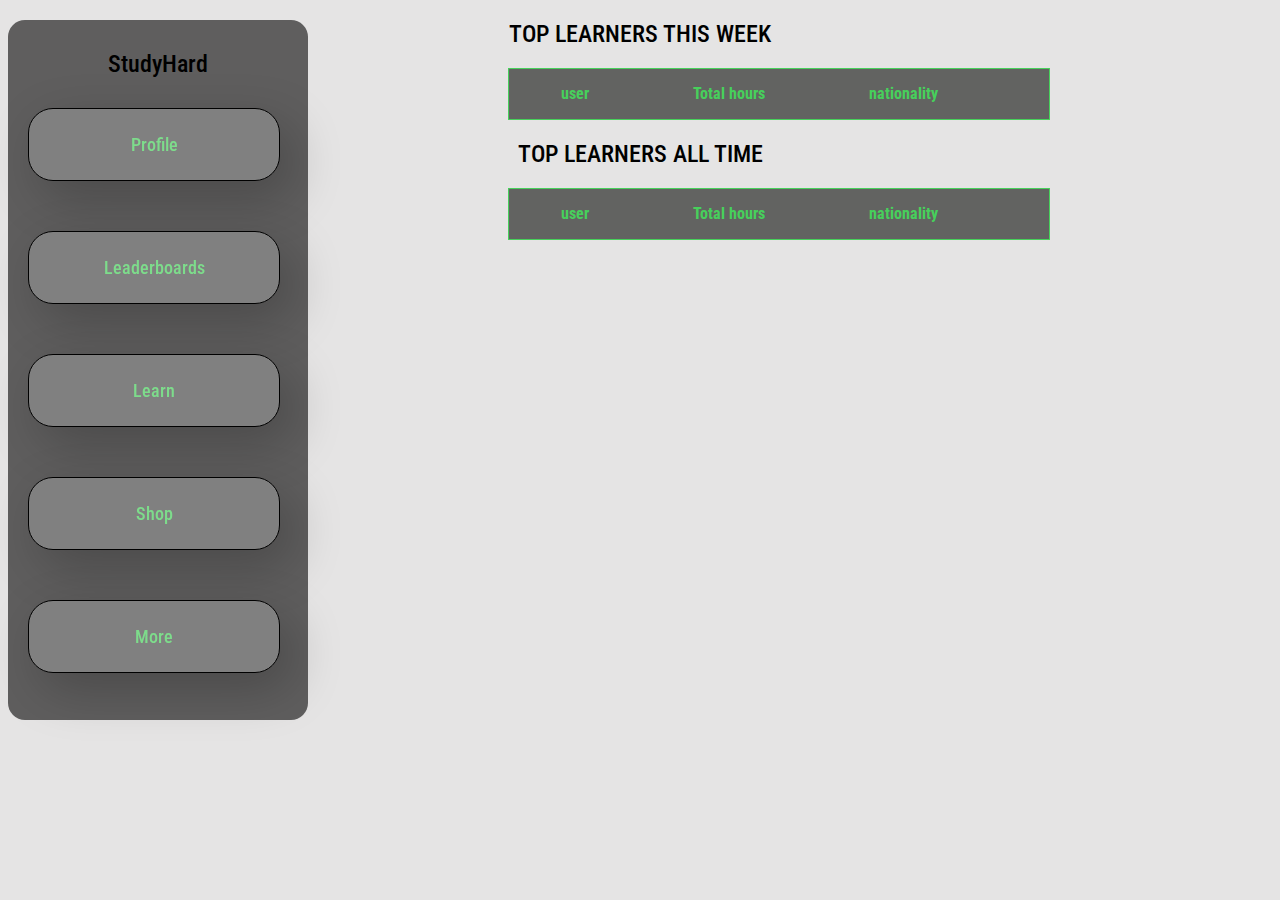
<file: Leaderboards.html>
<!DOCTYPE html>
<html lang="en">
    <head>
        <meta charset="UTF-8" />
        <meta name="viewport" content="width=device-width, initial-scale=1.0, maximum-scale=1.0, user-scalable=no">
        <meta name="viewport" content="width=device-width, initial-scale=1.0"/>
        <title>studyHard</title>
        <link rel="stylesheet" href="style.css" />
        <link rel="preconnect" href="https://fonts.googleapis.com">
        <link rel="preconnect" href="https://fonts.gstatic.com" crossorigin>
        <link href="https://fonts.googleapis.com/css2?family=Oswald:wght@200..700&family=Roboto+Condensed:wght@500&family=Roboto:ital,wght@0,100..900;1,100..900&display=swap" rel="stylesheet">
    </head>
    <body>
        <nav id="nav">
            <h2>StudyHard</h2> 
            <a href="profile.html">Profile</a>
            <a href="Leaderboards.html">Leaderboards</a>
            <a href="Learn.html">Learn</a>
            <a href="shop.html">Shop</a>
            <a href="">More</a>
        </nav>
        <section id="leaderboards">
            <nav id="week">
                <h2>TOP LEARNERS THIS WEEK</h2>
                <ul id="title">
                    <li>user</li>
                    <li>Total hours</li>
                    <li>nationality</li>
                </ul>
            </nav>
            <nav id="allTime">
                <h2>TOP LEARNERS ALL TIME</h2>
                <ul id="title">
                    <li>user</li>
                    <li>Total hours</li>
                    <li>nationality</li>
                </ul> 
            </nav> 
        </section>
     
    </body>
</html>
</file>
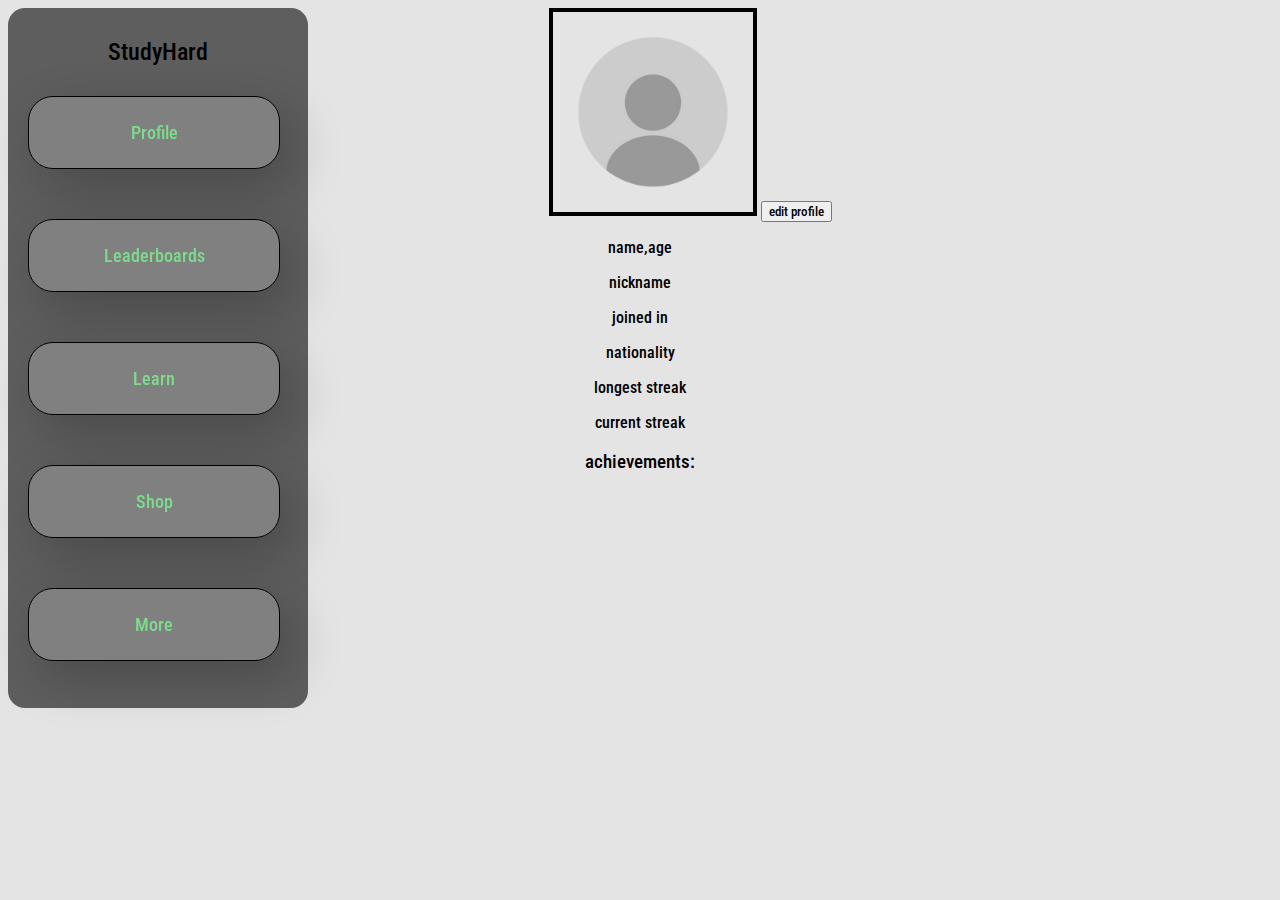
<file: profile.html>
<!DOCTYPE html>
<html lang="en">
    <head>
        <meta charset="UTF-8" />
        <meta name="viewport" content="width=device-width, initial-scale=1.0, maximum-scale=1.0, user-scalable=no">
        <meta name="viewport" content="width=device-width, initial-scale=1.0"/>
        <title>studyHard</title>
        <link rel="stylesheet" href="style.css" />
        <link rel="preconnect" href="https://fonts.googleapis.com">
        <link rel="preconnect" href="https://fonts.gstatic.com" crossorigin>
        <link href="https://fonts.googleapis.com/css2?family=Oswald:wght@200..700&family=Roboto+Condensed:wght@500&family=Roboto:ital,wght@0,100..900;1,100..900&display=swap" rel="stylesheet">
    </head>
    <body>
        <nav id="nav">
            <h2>StudyHard</h2> 
            <a href="profile.html">Profile</a>
            <a href="Leaderboards.html">Leaderboards</a>
            <a href="Learn.html">Learn</a>
            <a href="shop.html">Shop</a>
            <a href="">More</a>
        </nav>
        <section id="profile">
            <img src="profile_picture_blank2.png" alt="profile picture">
            <button>edit profile</button>
            <nav id="userInfo">
               <p class="name">name,age</p>
               <p class="nickname">nickname</p>
               <p class="date">joined in</p>
               <p class="nationalityt">nationality</p>
               <p>longest streak</p>
               <p>current streak</p>
               <h3>achievements:</h3>
            </nav>   
        </section>     
    </body>

</html>
</file>
<file: style.css>
@import url('https://fonts.googleapis.com/css2?family=Oswald:wght@200..700&family=Roboto+Condensed:wght@500&family=Roboto:ital,wght@0,100..900;1,100..900&display=swap');
*{
  font-family: "Roboto Condensed", sans-serif;
  font-optical-sizing: auto;
  font-weight: 500;
  font-style: normal; ;}
#nav{
    text-align:left;
    padding:none;
    justify-content:space-between;
    gap: 100px;
    padding: 50px;
    height:600px;
    width: 200px;
    background-color: rgba(92, 91, 91, 0.985);
    border-radius: 17px;
    position: absolute;
}
#nav h2{
    text-align: center;
    justify-content: center;
    font-size: large bold;
    margin-top: -20px;
    margin-bottom: 30px;
}
#nav h2:hover{
color:rgb(50, 50, 50);
}  
body{
    background-color:rgba(201, 198, 198, 0.479);
}
a{
    display:block;
    text-align: center;
    justify-content: center;
    text-decoration: none;
    margin-bottom: 50px;
    color:rgba(124, 255, 144, 0.727);
    background-color:gray;
    font-size: large;
    padding:25px;
    border-radius: 25px;
    border: 1px solid black;
    box-shadow: 12px 17px 51px rgba(0, 0, 0, 0.22);
    backdrop-filter: blur(6px);
    width:200px;
    margin-left:-30px;
}
a:hover{
    color:rgba(60, 251, 89, 0.727);
    background-color:rgb(176, 171, 171);
    border: 1px solid rgba(60, 251, 89, 0.727);
}
a::after{
    color:rgba(60, 251, 89, 0.727);
    background-color:rgb(176, 171, 171);
    border: 1px solid rgba(60, 251, 89, 0.727);

}
img{
    margin-left: 100px;
    height:200px;
    width:200px;
    border:4px solid;
}
#week{
    text-align:center;
}
#allTime{
    text-align:center;
}
ul{
    background-color: rgb(98, 99, 97);
    border:1px solid rgba(60, 251, 89, 0.727);
    width:500px;
    margin-left: 500px;
    height:50px; 
    text-align: center;
    justify-content: center;   
}
li{
    display: inline-block;
    margin-right: 100px;
    margin-top:15px;
    color:rgba(60, 251, 89, 0.727);
    font-weight: bolder;
    
}
#profile{
    text-align: center;
}
#userInfo{
    border:1px black;
    border-radius: 17px;
    height:100px;

}
</file>
